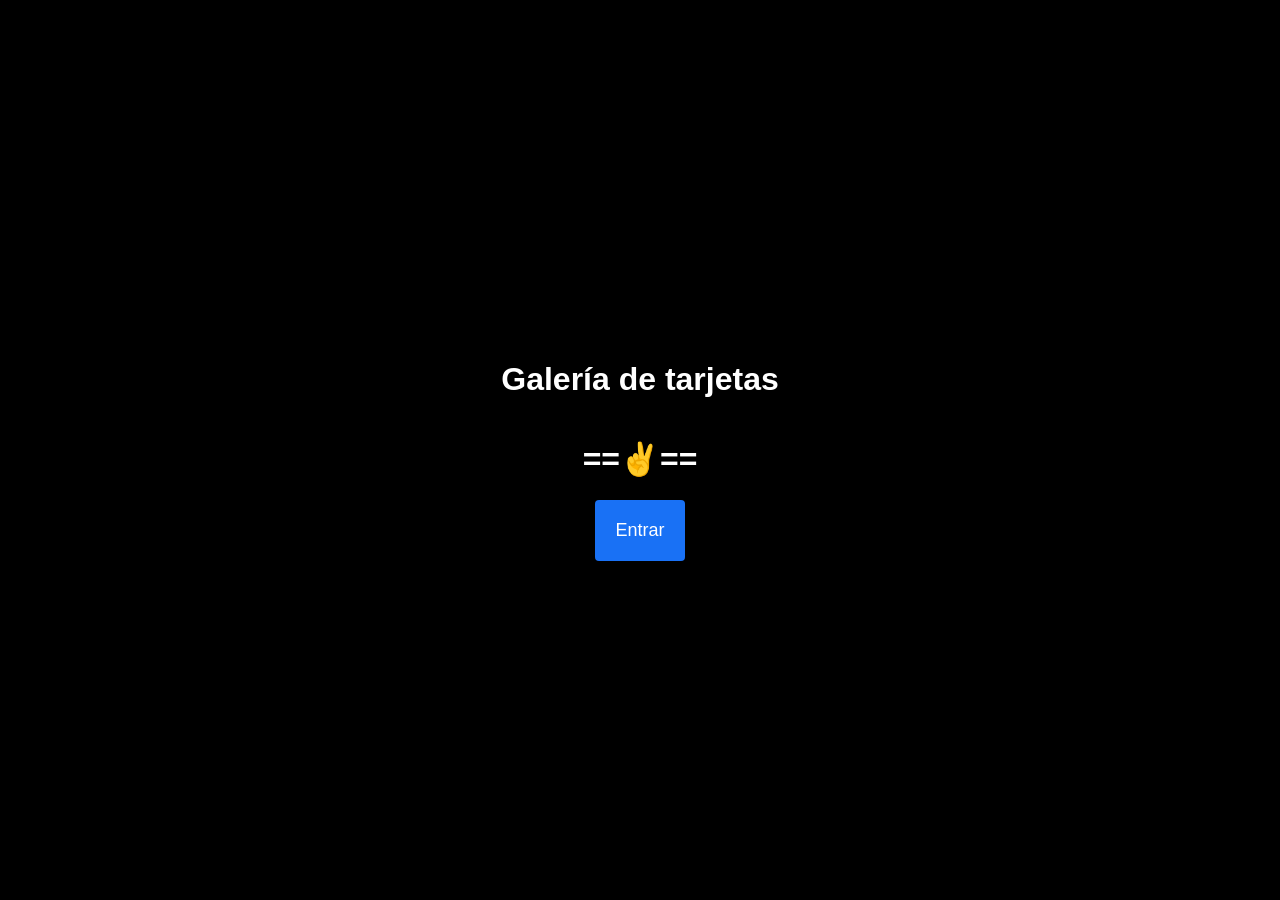
<file: MiGaleria/target/classes/static/index.html>
<!DOCTYPE html>
<html lang="es">
<head>
    <meta charset="UTF-8">
    <title>Mi Galería</title>
    <link rel="stylesheet" href="index.css">
</head>

<body class="inicio">
<h1>Galería de tarjetas</h1>
<h1>==✌️==</h1>

<a href="main.html" class="botonAcceso">Entrar</a>
</body>
</html>
</file>
<file: MiGaleria/target/classes/static/index.css>
body {
    margin: 0;
    font-family: Arial, sans-serif;
}

.inicio {
    height: 100vh;
    display: flex;
    flex-direction: column;
    justify-content: center;
    align-items: center;
    background: black;
    color: white;
}

@keyframes botonAcceso {
    from { opacity: 0; }
    to   { opacity: 1; }
}

.botonAcceso {
    animation: botonAcceso 5s ease-in forwards;
    padding: 20px;
    font-size: 18px;
    background: rgb(25, 113, 245);
    color: white;
    border: none;
    cursor: pointer;
    text-decoration: none;
    border-radius: 4px;
}

.botonAcceso:hover {
    transform: scale(1.05);
    color: white;
}
</file>
